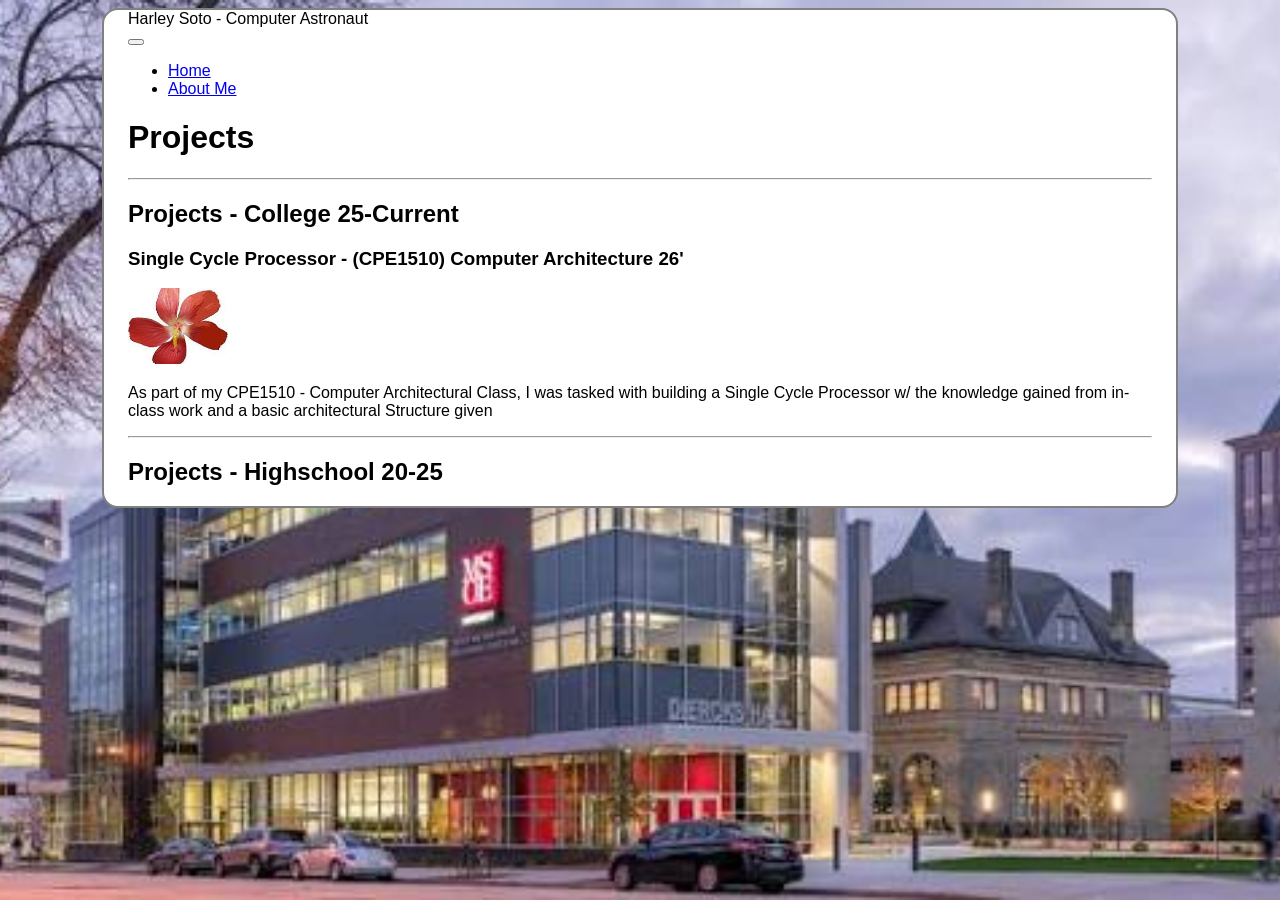
<file: index.html>
<!DOCTYPE html>
<html>
	<!-- Tab Name & Project Header -->
	<head> 
		<title>
			Main Page - Projects
		</title>
		<link type="text/css" rel="stylesheet" href="CSS/Global.css"/>
	</head>
	<!-- INSERT COMMENT -->
	<body>
		<!-- Navigation Bar Elements -->
		<nav class="navbar">
			<div class="logo">
				Harley Soto - Computer Astronaut
			</div>
			<button class="nav-toggle" aria-label="toggle navigation">
				<span class="hamburger"></span>
			</button>
			<ul class="nav-menu">
				<li>
					<a href="index.html"> Home </a>
				</li>
				<li>
					<a href="about.html" > About Me</a>
				</li>
			</ul>
		</nav>
		
		<h1>
			Projects
		</h1>
		
		<!-- INSERT COMMENT -->
		<hr></hr>
		<h2>
			Projects - College 25-Current
		</h2>
			<h3>
			Single Cycle Processor - (CPE1510) Computer Architecture 26'
			</h3>
			<img src="images/flower.jpg" alt="filler image until correct has been added" width="100" height "100">
			 
			<p>
				As part of my CPE1510 - Computer Architectural Class, I was tasked with building a Single Cycle Processor w/ the knowledge gained from in-class work and a basic architectural Structure given
			</p>
		
		<!-- INSERT COMMENT -->
		<hr></hr>
		<h2>
			Projects - Highschool 20-25
		</h2>
		
	</body>
</html>
</file>
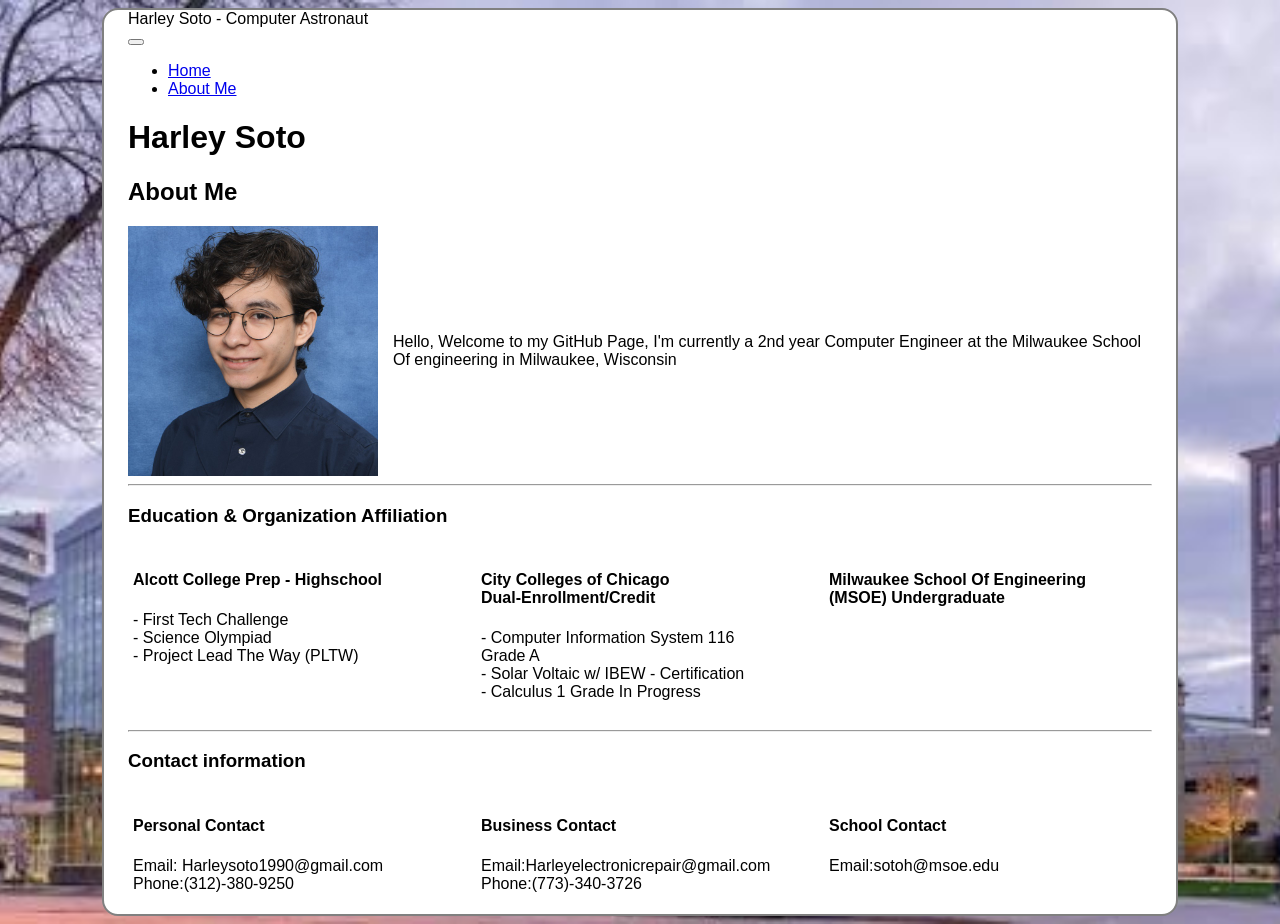
<file: about.html>
<!DOCTYPE html>
<html>
	<!-- Tab Name & Project Header -->
	<head> 
		<title>
			About Me - Harley Soto
		</title>
		<link type="text/css" rel="stylesheet" href="CSS/Global.css"/>
		<link type="text/css" rel="stylesheet" href="CSS/About.css"/>
	</head>
	<!-- INSERT COMMENT -->
	<body>
	<!-- Navigation Bar Elements -->
		<nav class="navbar">
			<div class="logo">
				Harley Soto - Computer Astronaut
			</div>
			<button class="nav-toggle" aria-label="toggle navigation">
				<span class="hamburger"></span>
			</button>
			<ul class="nav-menu">
				<li>
					<a href="index.html"> Home </a>
				</li>
				<li>
					<a href="about.html" > About Me</a>
				</li>
			</ul>
		</nav>
		
		<h1>
			Harley Soto
		</h1>
		
		<!-- INSERT COMMENT -->
		<h2>
			About Me
		</h2>
			<div class="container">
				<img src="images/profile.jpg" width="250" height="250" alt="example">
				<p> 
				Hello, Welcome to my GitHub  Page, I'm currently a 2nd year Computer Engineer at the Milwaukee School Of engineering in Milwaukee, Wisconsin 
				</p>
			</div>
			
			<hr></hr>
			
			<h3> Education & Organization Affiliation</h3>
				<div class="grid-container">
					<div class="column">
						<h4>Alcott College Prep - Highschool</h4>
							<p>
								- First Tech Challenge <br>
								- Science Olympiad <br>
								- Project Lead The Way (PLTW) <br>
							</p>
					</div>
					
					<div class="column">
						<h4>City Colleges of Chicago <br> Dual-Enrollment/Credit</h4>
							<p>
								- Computer Information System 116 <br> Grade A <br>
								- Solar Voltaic w/ IBEW - Certification <br>
								- Calculus 1 Grade In Progress <br>
							</p>
					</div>
					
					<div class="column">
						<h4>Milwaukee School Of Engineering <br>(MSOE) Undergraduate</h4>
							<p>
								
							</p>
					</div>
				</div>			
			
			<hr></hr>
			
			<h3> Contact information </h3>
			
			<div class="grid-container">
				<div class="column">
					<h4>Personal Contact</h4>
						<p>
							Email: Harleysoto1990@gmail.com<br>
							Phone:(312)-380-9250<br>
						</p>
				</div>
					
				<div class="column">
					<h4>Business Contact</h4>
						<p>
							Email:Harleyelectronicrepair@gmail.com<br>
							Phone:(773)-340-3726<br>
						</p>
				</div>
					
				<div class="column">
					<h4>School Contact</h4>
						<p>
							Email:sotoh@msoe.edu<br>
						</p>
				</div>	
			</div>
	</body>
</html>
</file>
<file: CSS/Global.css>
body{
	background-color: white ;
	border: 2px solid Gray;
	border-radius: 16px;
	font-family: sans-Serif;
	
	margin-left: auto;
	margin-right: auto;
	
	max-width: 1024px;
	min-width: 256px;
	
	padding-top: 8px
	padding-bottom: 24px;
	padding-left:	24px;
	padding-right:  24px;
	
}

html{
	background-image: url("../images/campus.jpg");
	background-repeat: no-repeat;
	background-size: cover;
	background-position: center;
	min-height: 100vh;
}
</file>
<file: CSS/About.css>
.container{
	display: flex;
	align-items: center;
	gap: 15px;
}
.grid-container{
	display: grid;
	grid-template-columns: repeat(3,1fr);
	gap: 20px;
}
.column{
	bacground color: #f0f0f0;
	padding: 5px;
}
</file>
